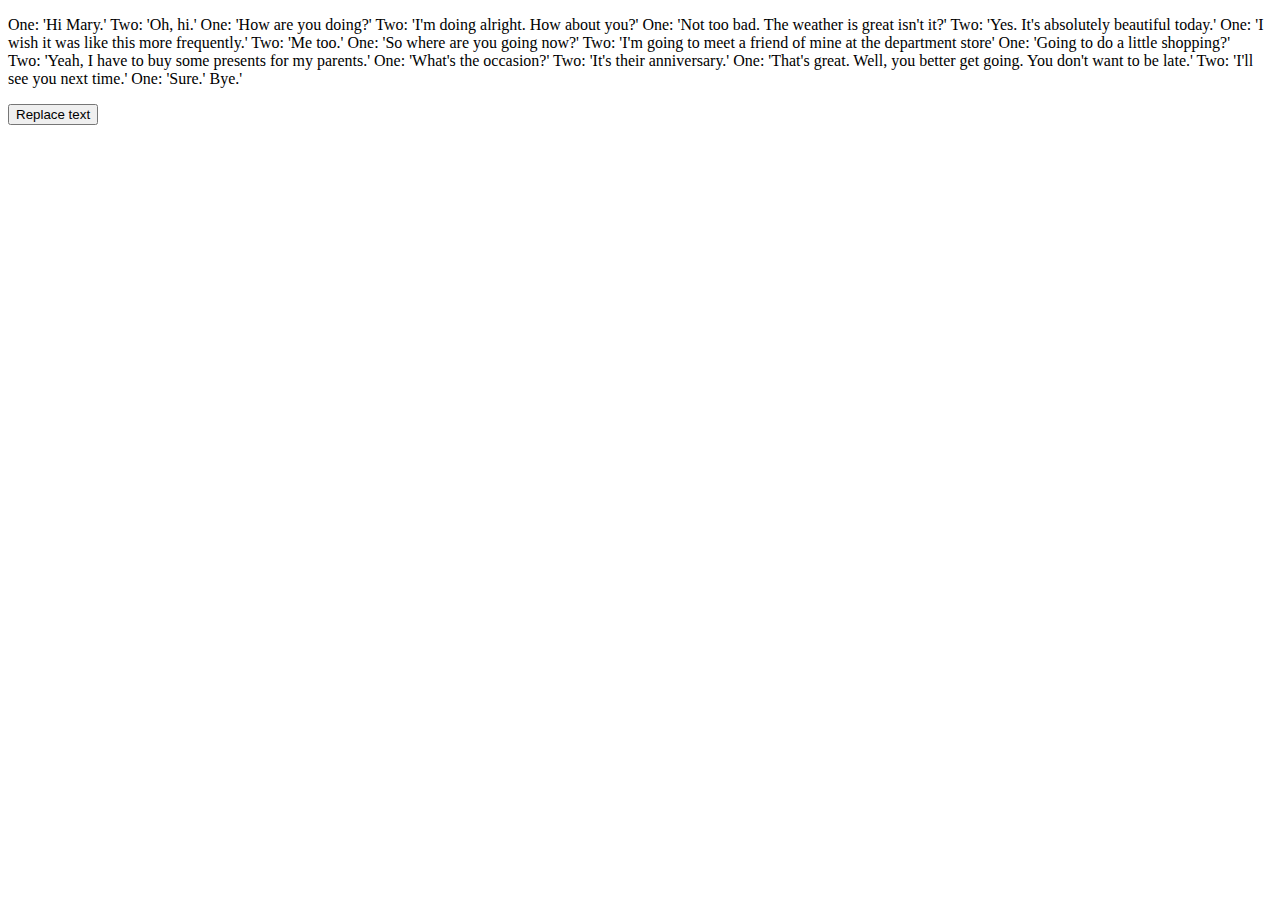
<file: homework_4/textreplace.html>
<!DOCTYPE html>
<html lang="en">
<head>
    <meta charset="UTF-8">
    <title>Title</title>
</head>
<body>
    <p class="text-container">One: 'Hi Mary.' Two: 'Oh, hi.'
        One: 'How are you doing?'
        Two: 'I'm doing alright. How about you?'
        One: 'Not too bad. The weather is great isn't it?'
        Two: 'Yes. It's absolutely beautiful today.'
        One: 'I wish it was like this more frequently.'
        Two: 'Me too.'
        One: 'So where are you going now?'
        Two: 'I'm going to meet a friend of mine at the department store'
        One: 'Going to do a little shopping?'
        Two: 'Yeah, I have to buy some presents for my parents.'
        One: 'What's the occasion?'
        Two: 'It's their anniversary.'
        One: 'That's great. Well, you better get going. You don't want to be late.'
        Two: 'I'll see you next time.'
        One: 'Sure.' Bye.'</p>
    <button class="replace__button">Replace text</button>
    <script src="textreplace.js"></script>
</body>

</html>
</file>
